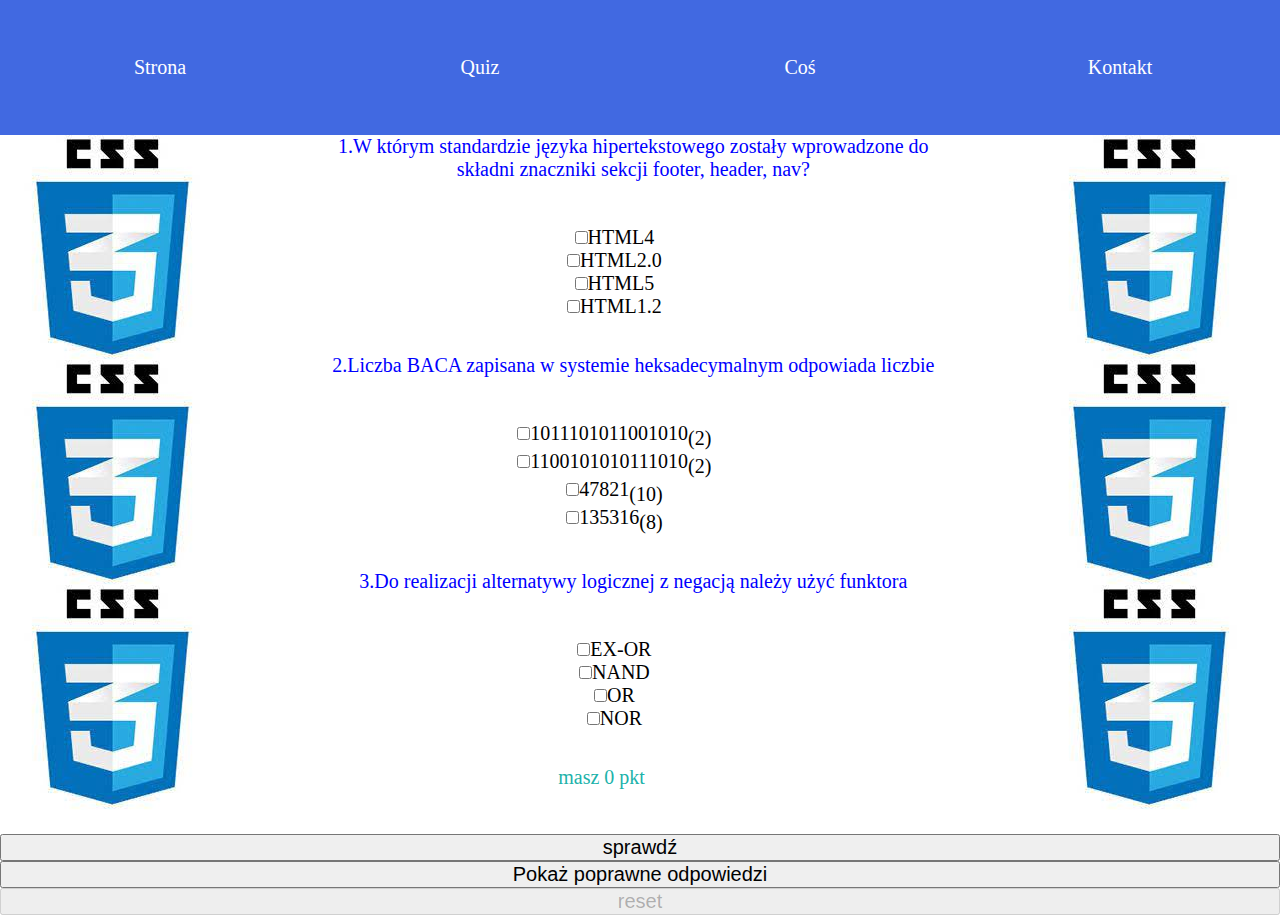
<file: quiz/index.html>
<!DOCTYPE html>
<html lang="pl">
<head>
    <meta charset="UTF-8">
    <meta http-equiv="X-UA-Compatible" content="IE=edge">
    <meta name="viewport" content="width=device-width, initial-scale=1.0">
    <title>Document</title>
    <link rel="stylesheet" href="style.css">
</head>
<body onload="adv()">
    <nav>
        <a href="2.quiz,blog,kontakt/stronaGlowna/stronaGlowna.html">Strona</a>
        <a href="#">Quiz</a>
        <a href="#">Coś</a>
        <a href="2.quiz,blog,kontakt/kontakt/index.html">Kontakt</a>
    </nav>
    <aside class="adv"></aside>
    <aside class="adv2"></aside>

    <section class="q1">
        <p class="q1">1.W którym standardzie języka hipertekstowego zostały wprowadzone do składni znaczniki sekcji footer, header, nav?</p>
        <ul>
            <li class="wrong"><input type="checkbox">HTML4</li>
            <li class="wrong"><input type="checkbox">HTML2.0</li>
            <li class="good"><input type="checkbox">HTML5</li>
            <li class="wrong"><input type="checkbox">HTML1.2</li>
        </ul>
    </section>
    <section class="q2">
        <p class="q2">2.Liczba BACA zapisana w systemie heksadecymalnym odpowiada liczbie</p>
        <ul>
            <li class="good"><input type="checkbox">1011101011001010<sub>(2)</sub></li>
            <li class="wrong"><input type="checkbox">1100101010111010<sub>(2)</sub></li>
            <li class="wrong"><input type="checkbox">47821<sub>(10)</sub></li>
            <li class="wrong"><input type="checkbox">135316<sub>(8)</sub></li>
        </ul>
    </section>
    <section class="q3">
        <p class="q3"> 3.Do realizacji alternatywy logicznej z negacją należy użyć funktora</p>
        <ul>
            <li class="wrong"><input type="checkbox">EX-OR</li>
            <li class="wrong"><input type="checkbox">NAND</li>
            <li class="wrong"><input type="checkbox">OR</li>
            <li class="good"><input type="checkbox">NOR</li>
        </ul>
    </section>
    <p class="result">masz 0 pkt</p>
    <button class="submit">sprawdź</button>
    <button class="showAnswers">Pokaż poprawne odpowiedzi</button>
    <button class="reset">reset</button>

    <script src="main.js"></script>
</body>
</html>
</file>
<file: quiz/style.css>
*{
    margin: 0;
    padding: 0;
    box-sizing: border-box;
    text-align: center;
    font-size: 20px;
    }
    body{
        width: 100%;
    }
    nav{
        display: flex;
        flex-wrap: wrap;
        justify-content: space-around;
        /* height: 8vh; */
        /* line-height: 7vh; */
        background-color: royalblue;
    }
    
    a{
        color: white;
        text-decoration: none;
        width: 22.5%;
        transition: 1s;
    } 
    aside {
        position: fixed;
        background-image: url('[data-uri]');
        width: 8vw;
        height: 75vh;
        top: 8vh;
        background-repeat: repeat-y;
    } 
    section{
        width: 84vw;
        margin-left: 6vw;
        margin-bottom: 4vh;
    }
   .adv2{
            right: 0px;
        }
    p{
            color: blue;
            font-size: 15px;
            margin-bottom: 2vh;
            width: 50vw;
            margin-left: 20%;
        }
    li{
            list-style: none;
        }
        button{
            width: 100%;
        }
     .result {
            color:lightseagreen;
        } 
        @media (min-width: 375px) and (orientation:portrait){
            aside{
                width: 8vw;
            }
            p {
              margin-bottom: 0px;
            }

        }
        @media (min-width: 480px) and (orientation:portrait){
            aside{
                width: 20vw;
            }
            p {
                width: 50vw;
            }

        }
        @media (min-width: 554px) and (orientation:portrait){
            
            p {
            margin-bottom: 2vh;
            }

        }
        @media (min-width: 375px) and (orientation:landscape){
            
            p {
            margin-bottom: 2vh;
            }
            aside{
                width: 5vw;
                top: 15vh;
            }
            nav{
                height: 15vh;
                line-height: 15vh; 
            }

        }
        @media (min-width: 480px) and (orientation:landscape){
            
            
            aside{
                width: 15vw;
            }

        }
        @media (min-width: 600px) and (orientation:landscape){
            
           
            aside{
                width: 20vw;
            }

        }
        @media (min-width: 800px) and (orientation:landscape){
            
            
            aside{
                width: 24vw;
            }

        }
        @media (min-width: 800px) and (orientation:landscape){
            
            p {
            margin-bottom: 5vh;
            margin-left: 22%;
            }
        }
        @media (min-width:1024px) and (orientation:landscape){
             
            p{
                font-size: 19px;
            }
            aside{
                width: 20vw;
            }
            
        }
        @media (min-width:1100px) and (orientation:landscape){
            
            p{
                font-size: 20px;
            }
            aside{
                width: 19vw;
            }
            
        }
        @media (min-width:1300px) and (orientation:landscape){
            
            p{
                font-size: 22px;
            }
            aside{
                width: 17vw;
            }
            
        }
</file>
